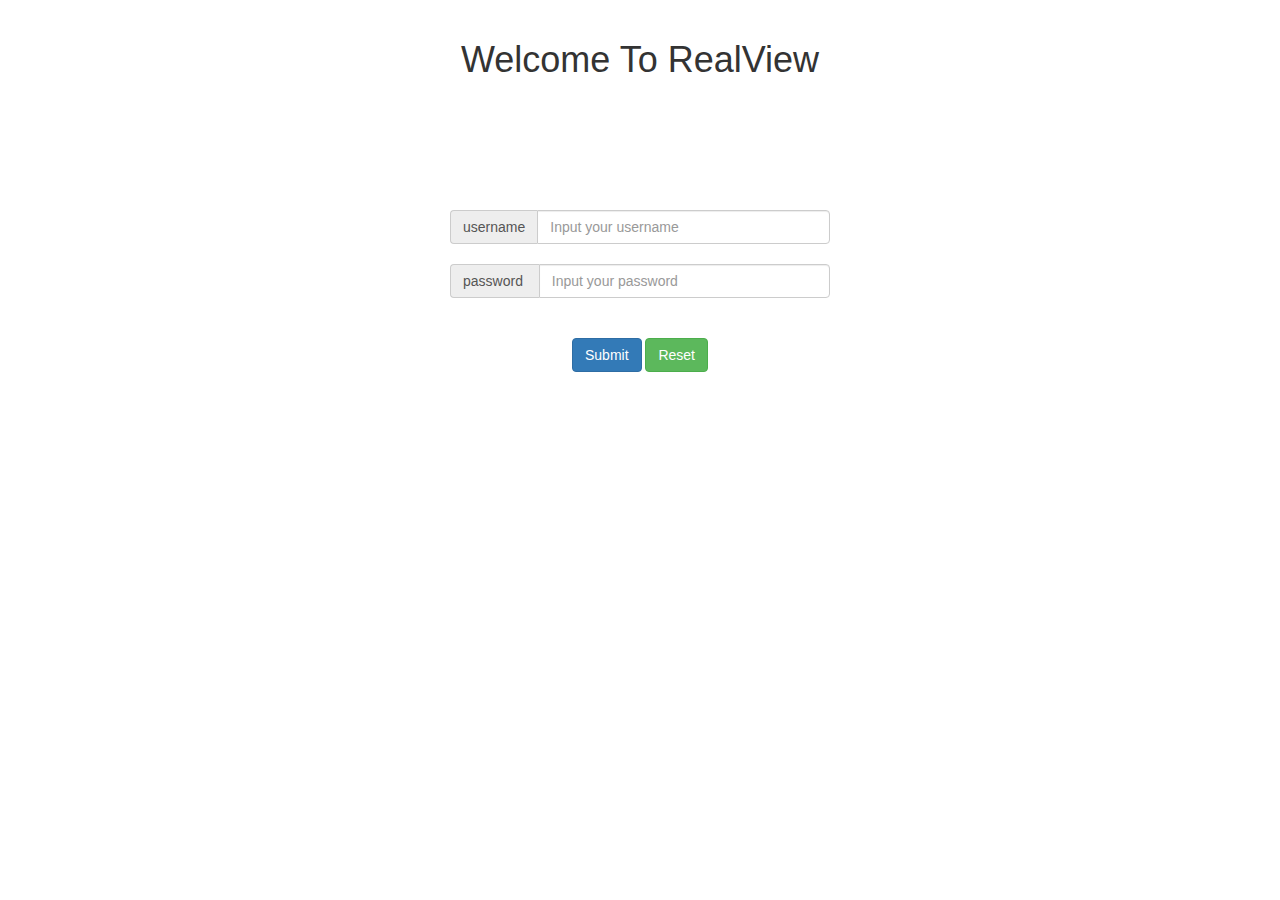
<file: htdocs/WMAP/login.html>
<!DOCTYPE html>
<html>
	<head>
		<title>Welcome To RealView</title>
		<meta charset="utf-8">
             <meta http-equiv="X-UA-Compatible" content="IE=edge,Chrome=1" />
		<meta name="viewport" content="width=device-width, initial-scale=1.0">
		<link rel="stylesheet" href="./css/bootstrap.css" type="text/css" rel="stylesheet">
                <link rel="stylesheet" href="dist/ladda-themeless.min.css">
<script src="dist/spin.min.js"></script>
<script src="dist/ladda.min.js"></script>

	</head>
	<body>
		<div class="container">
 <br>
			<h1 class="text-center">Welcome To RealView</h1>
			<br>
 <br> <br> <br> <br> <br>
			<div  class="login-info col-md-4"></div>
			<div class="input-group col-md-4 col-md-offset-4">
				<span class="input-group-addon">username</span>
				<input type="text" value="" name="username" id="username" class="form-control"  placeholder="Input your username">
			</div>
 <br> 
			
			<div class="input-group col-md-4 col-md-offset-4">
				<span class="input-group-addon">password&nbsp;</span>
				<input type="password" value="" name="password"id="password" class="form-control" placeholder="Input your password">
			</div>
 <br> <br>
                        <div id="request-form" class="text-center" >
                                <button type="button" id="submit" class="ladda-button btn btn-primary" data-style="zoom-in">
                                        <span class="ladda-label">Submit</span>
                                </button>
                                <button type="button" id="reset" class="btn btn-success">
                                        <span class="ladda-label">Reset</span>
                                </button>
                        </div>          
                        </div> 
		</div>	
		<script src="./js/jquery-1.11.3.js"></script>
	<script src="./js/login.js"></script>
	</body>
</html>
</file>
<file: htdocs/WMAP/dist/ladda-themeless.min.css>
/*!
 * Ladda
 * http://lab.hakim.se/ladda
 * MIT licensed
 *
 * Copyright (C) 2014 Hakim El Hattab, http://hakim.se
 */.ladda-button{position:relative}.ladda-button .ladda-spinner{position:absolute;z-index:2;display:inline-block;width:32px;height:32px;top:50%;margin-top:0;opacity:0;pointer-events:none}.ladda-button .ladda-label{position:relative;z-index:3}.ladda-button .ladda-progress{position:absolute;width:0;height:100%;left:0;top:0;background:rgba(0,0,0,0.2);visibility:hidden;opacity:0;-webkit-transition:0.1s linear all !important;-moz-transition:0.1s linear all !important;-ms-transition:0.1s linear all !important;-o-transition:0.1s linear all !important;transition:0.1s linear all !important}.ladda-button[data-loading] .ladda-progress{opacity:1;visibility:visible}.ladda-button,.ladda-button .ladda-spinner,.ladda-button .ladda-label{-webkit-transition:0.3s cubic-bezier(0.175, 0.885, 0.32, 1.275) all !important;-moz-transition:0.3s cubic-bezier(0.175, 0.885, 0.32, 1.275) all !important;-ms-transition:0.3s cubic-bezier(0.175, 0.885, 0.32, 1.275) all !important;-o-transition:0.3s cubic-bezier(0.175, 0.885, 0.32, 1.275) all !important;transition:0.3s cubic-bezier(0.175, 0.885, 0.32, 1.275) all !important}.ladda-button[data-style=zoom-in],.ladda-button[data-style=zoom-in] .ladda-spinner,.ladda-button[data-style=zoom-in] .ladda-label,.ladda-button[data-style=zoom-out],.ladda-button[data-style=zoom-out] .ladda-spinner,.ladda-button[data-style=zoom-out] .ladda-label{-webkit-transition:0.3s ease all !important;-moz-transition:0.3s ease all !important;-ms-transition:0.3s ease all !important;-o-transition:0.3s ease all !important;transition:0.3s ease all !important}.ladda-button[data-style=expand-right] .ladda-spinner{right:-6px}.ladda-button[data-style=expand-right][data-size="s"] .ladda-spinner,.ladda-button[data-style=expand-right][data-size="xs"] .ladda-spinner{right:-12px}.ladda-button[data-style=expand-right][data-loading]{padding-right:56px}.ladda-button[data-style=expand-right][data-loading] .ladda-spinner{opacity:1}.ladda-button[data-style=expand-right][data-loading][data-size="s"],.ladda-button[data-style=expand-right][data-loading][data-size="xs"]{padding-right:40px}.ladda-button[data-style=expand-left] .ladda-spinner{left:26px}.ladda-button[data-style=expand-left][data-size="s"] .ladda-spinner,.ladda-button[data-style=expand-left][data-size="xs"] .ladda-spinner{left:4px}.ladda-button[data-style=expand-left][data-loading]{padding-left:56px}.ladda-button[data-style=expand-left][data-loading] .ladda-spinner{opacity:1}.ladda-button[data-style=expand-left][data-loading][data-size="s"],.ladda-button[data-style=expand-left][data-loading][data-size="xs"]{padding-left:40px}.ladda-button[data-style=expand-up]{overflow:hidden}.ladda-button[data-style=expand-up] .ladda-spinner{top:-32px;left:50%;margin-left:0}.ladda-button[data-style=expand-up][data-loading]{padding-top:54px}.ladda-button[data-style=expand-up][data-loading] .ladda-spinner{opacity:1;top:26px;margin-top:0}.ladda-button[data-style=expand-up][data-loading][data-size="s"],.ladda-button[data-style=expand-up][data-loading][data-size="xs"]{padding-top:32px}.ladda-button[data-style=expand-up][data-loading][data-size="s"] .ladda-spinner,.ladda-button[data-style=expand-up][data-loading][data-size="xs"] .ladda-spinner{top:4px}.ladda-button[data-style=expand-down]{overflow:hidden}.ladda-button[data-style=expand-down] .ladda-spinner{top:62px;left:50%;margin-left:0}.ladda-button[data-style=expand-down][data-size="s"] .ladda-spinner,.ladda-button[data-style=expand-down][data-size="xs"] .ladda-spinner{top:40px}.ladda-button[data-style=expand-down][data-loading]{padding-bottom:54px}.ladda-button[data-style=expand-down][data-loading] .ladda-spinner{opacity:1}.ladda-button[data-style=expand-down][data-loading][data-size="s"],.ladda-button[data-style=expand-down][data-loading][data-size="xs"]{padding-bottom:32px}.ladda-button[data-style=slide-left]{overflow:hidden}.ladda-button[data-style=slide-left] .ladda-label{position:relative}.ladda-button[data-style=slide-left] .ladda-spinner{left:100%;margin-left:0}.ladda-button[data-style=slide-left][data-loading] .ladda-label{opacity:0;left:-100%}.ladda-button[data-style=slide-left][data-loading] .ladda-spinner{opacity:1;left:50%}.ladda-button[data-style=slide-right]{overflow:hidden}.ladda-button[data-style=slide-right] .ladda-label{position:relative}.ladda-button[data-style=slide-right] .ladda-spinner{right:100%;margin-left:0;left:16px}.ladda-button[data-style=slide-right][data-loading] .ladda-label{opacity:0;left:100%}.ladda-button[data-style=slide-right][data-loading] .ladda-spinner{opacity:1;left:50%}.ladda-button[data-style=slide-up]{overflow:hidden}.ladda-button[data-style=slide-up] .ladda-label{position:relative}.ladda-button[data-style=slide-up] .ladda-spinner{left:50%;margin-left:0;margin-top:1em}.ladda-button[data-style=slide-up][data-loading] .ladda-label{opacity:0;top:-1em}.ladda-button[data-style=slide-up][data-loading] .ladda-spinner{opacity:1;margin-top:0}.ladda-button[data-style=slide-down]{overflow:hidden}.ladda-button[data-style=slide-down] .ladda-label{position:relative}.ladda-button[data-style=slide-down] .ladda-spinner{left:50%;margin-left:0;margin-top:-2em}.ladda-button[data-style=slide-down][data-loading] .ladda-label{opacity:0;top:1em}.ladda-button[data-style=slide-down][data-loading] .ladda-spinner{opacity:1;margin-top:0}.ladda-button[data-style=zoom-out]{overflow:hidden}.ladda-button[data-style=zoom-out] .ladda-spinner{left:50%;margin-left:32px;-webkit-transform:scale(2.5);-moz-transform:scale(2.5);-ms-transform:scale(2.5);-o-transform:scale(2.5);transform:scale(2.5)}.ladda-button[data-style=zoom-out] .ladda-label{position:relative;display:inline-block}.ladda-button[data-style=zoom-out][data-loading] .ladda-label{opacity:0;-webkit-transform:scale(0.5);-moz-transform:scale(0.5);-ms-transform:scale(0.5);-o-transform:scale(0.5);transform:scale(0.5)}.ladda-button[data-style=zoom-out][data-loading] .ladda-spinner{opacity:1;margin-left:0;-webkit-transform:none;-moz-transform:none;-ms-transform:none;-o-transform:none;transform:none}.ladda-button[data-style=zoom-in]{overflow:hidden}.ladda-button[data-style=zoom-in] .ladda-spinner{left:50%;margin-left:-16px;-webkit-transform:scale(0.2);-moz-transform:scale(0.2);-ms-transform:scale(0.2);-o-transform:scale(0.2);transform:scale(0.2)}.ladda-button[data-style=zoom-in] .ladda-label{position:relative;display:inline-block}.ladda-button[data-style=zoom-in][data-loading] .ladda-label{opacity:0;-webkit-transform:scale(2.2);-moz-transform:scale(2.2);-ms-transform:scale(2.2);-o-transform:scale(2.2);transform:scale(2.2)}.ladda-button[data-style=zoom-in][data-loading] .ladda-spinner{opacity:1;margin-left:0;-webkit-transform:none;-moz-transform:none;-ms-transform:none;-o-transform:none;transform:none}.ladda-button[data-style=contract]{overflow:hidden;width:100px}.ladda-button[data-style=contract] .ladda-spinner{left:50%;margin-left:0}.ladda-button[data-style=contract][data-loading]{border-radius:50%;width:52px}.ladda-button[data-style=contract][data-loading] .ladda-label{opacity:0}.ladda-button[data-style=contract][data-loading] .ladda-spinner{opacity:1}.ladda-button[data-style=contract-overlay]{overflow:hidden;width:100px;box-shadow:0px 0px 0px 2000px transparent}.ladda-button[data-style=contract-overlay] .ladda-spinner{left:50%;margin-left:0}.ladda-button[data-style=contract-overlay][data-loading]{border-radius:50%;width:52px;box-shadow:0px 0px 0px 2000px rgba(0,0,0,0.8)}.ladda-button[data-style=contract-overlay][data-loading] .ladda-label{opacity:0}.ladda-button[data-style=contract-overlay][data-loading] .ladda-spinner{opacity:1}
</file>
